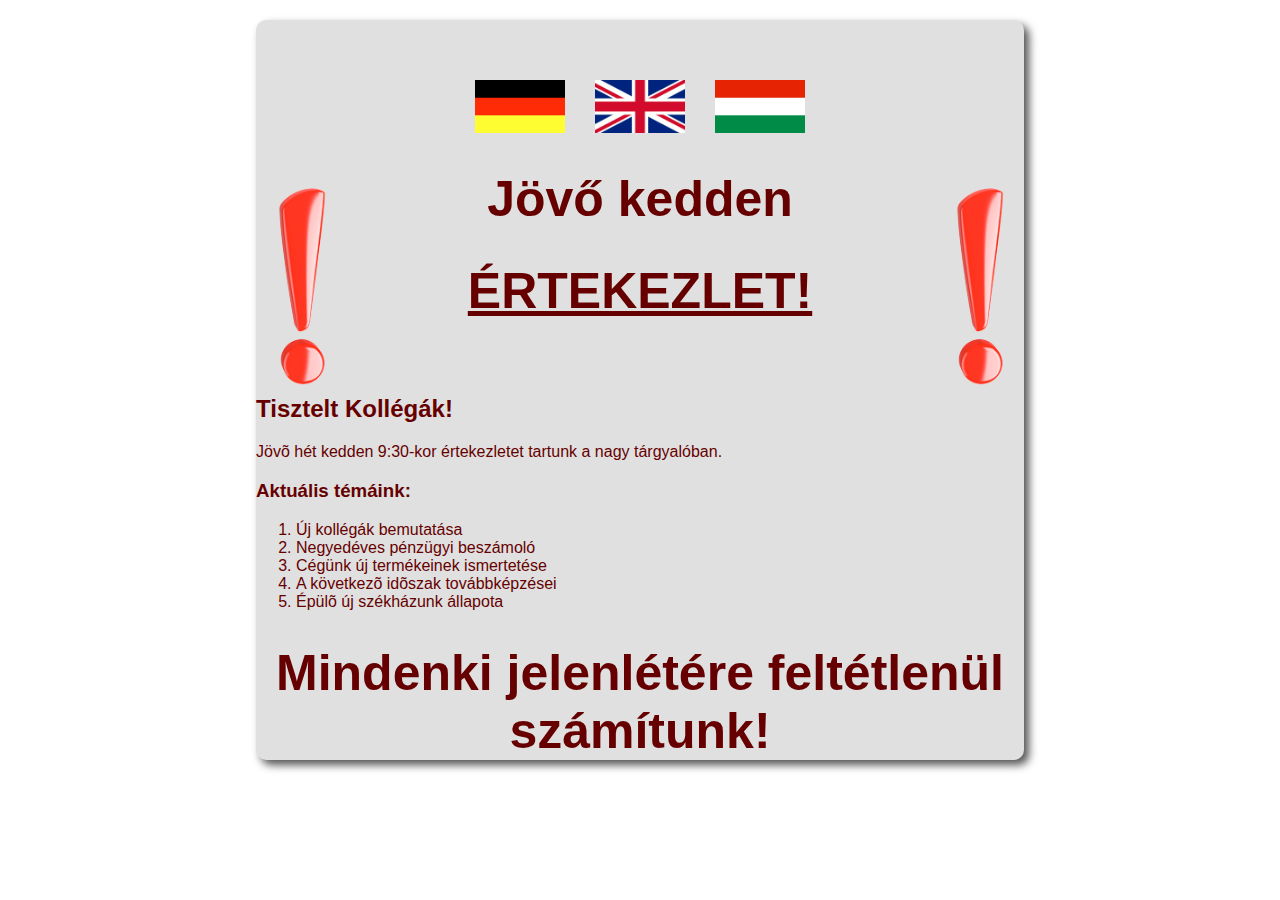
<file: index.html>
<!DOCTYPE html>
<html lang='hu'>
<head>
    <meta charset='UTF-8'/>
    <meta name='viewport' content='width=device-width, initial-scale=1.0'/>
    <meta http-equiv='refresh' content='5'/>
    <title>Munkamegbeszélés</title>
    <link rel="stylesheet" href="./stilus.css"/>
</head>
<body>
    <div class='kulso'>
        <div class='zaszlo'>
            <a href='./nemet.html'><img src='./images/de.png' alt='de'></a>
            <a href='./angol.html'><img id='kozep'src='./images/en.png' alt='en'></a>
            <a href='#'><img src='./images/hu.png' alt='hu'></a>
        </div>
        <div class='felkialto'>
            <img src='./images/jel.png' alt='felkialtojel' id='bal'/>
            <img src='./images/jel.png' alt='felkialtojel' id='jobb'/>
            <h1>Jövő kedden</h1>
            <h1><ins>ÉRTEKEZLET!</ins></h1>    
        </div>
        <div class='szoveg'>
            <h2><b>Tisztelt Kollégák!</b></h2>
            <p>Jövõ hét kedden 9:30-kor értekezletet tartunk a nagy tárgyalóban.</p> 
            <h3><b>Aktuális témáink:</b></h3>
            <ol>   
                <li>Új kollégák bemutatása</li>
                <li>Negyedéves pénzügyi beszámoló</li>
                <li>Cégünk új termékeinek ismertetése</li>
                <li>A következõ idõszak továbbképzései</li>
                <li>Épülõ új székházunk állapota</li>
            </ol>
            <h1>Mindenki jelenlétére feltétlenül számítunk!</h1>

        </div>
    </div>
</body>
</html>
</file>
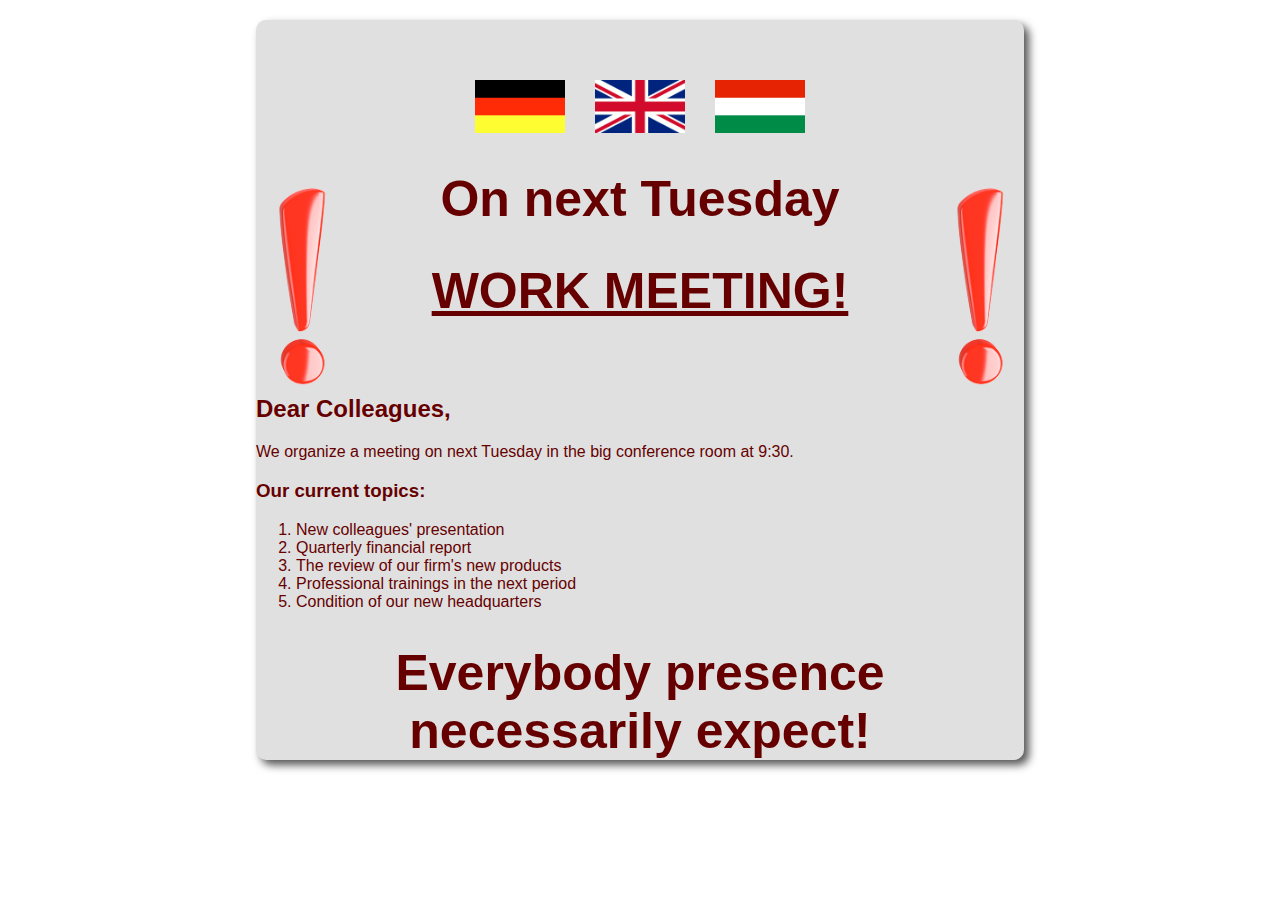
<file: angol.html>
<!DOCTYPE html>
<html lang='hu'>
<head>
    <meta charset='UTF-8'/>
    <meta name='viewport' content='width=device-width, initial-scale=1.0'/>
    <meta http-equiv='refresh' content='5'/>
    <title>Work meeting</title>
    <link rel="stylesheet" href="./stilus.css"/>
</head>
<body>
    <div class='kulso'>
        <div class='zaszlo'>
            <a href='./nemet.html'><img src='./images/de.png' alt='de'></a>
            <a href='#'><img id='kozep'src='./images/en.png' alt='en'></a>
            <a href='./index.html'><img src='./images/hu.png' alt='hu'></a>
        </div>
        <div class='felkialto'>
            <img src='./images/jel.png' alt='felkialtojel' id='bal'/>
            <img src='./images/jel.png' alt='felkialtojel' id='jobb'/>
            <h1>On next Tuesday</h1>
            <h1><ins>WORK MEETING!</ins></h1>    
        </div>
        <div class='szoveg'>
            <h2><b>Dear Colleagues,</b></h2>
            <p>We organize a meeting on next Tuesday in the big conference room at 9:30.</p> 
            <h3><b>Our current topics:</b></h3>
            <ol>   
                <li>New colleagues' presentation</li>
                <li>Quarterly financial report</li>
                <li>The review of our firm's new products</li>
                <li>Professional trainings in the next period</li>
                <li>Condition of our new headquarters </li>
            </ol>
            <h1>Everybody presence necessarily expect!</h1>

        </div>
    </div>
</body>
</html>
</file>
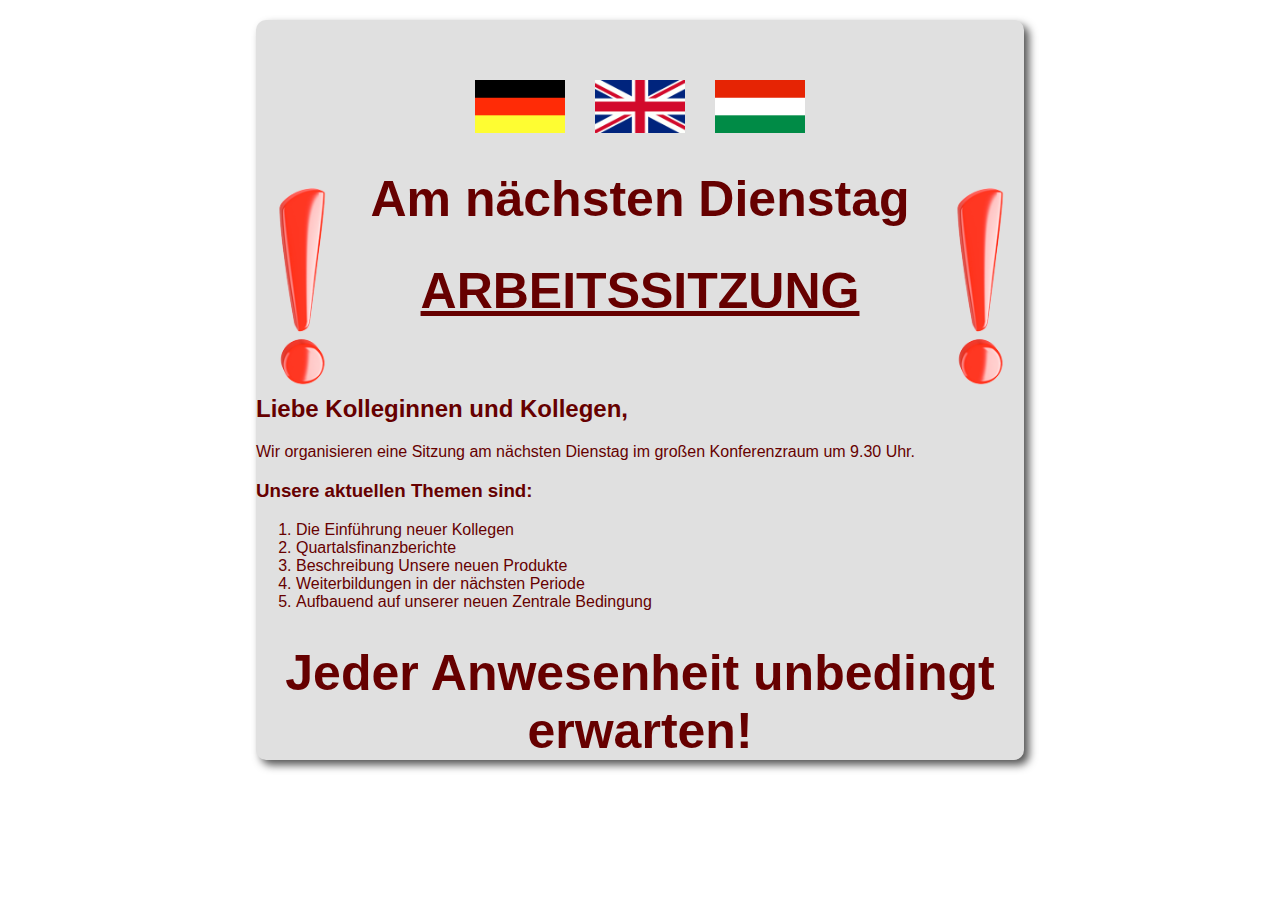
<file: nemet.html>
<!DOCTYPE html>
<html lang='hu'>
<head>
    <meta charset='UTF-8'/>
    <meta name='viewport' content='width=device-width, initial-scale=1.0'/>
    <meta http-equiv='refresh' content='5'/>
    <title>Arbeitssitzung</title>
    <link rel="stylesheet" href="./stilus.css"/>
</head>
<body>
    <div class='kulso'>
        <div class='zaszlo'>
            <a href='#'><img src='./images/de.png' alt='de'></a>
            <a href='./angol.html'><img id='kozep'src='./images/en.png' alt='en'></a>
            <a href='./index.html'><img src='./images/hu.png' alt='hu'></a>
        </div>
        <div class='felkialto'>
            <img src='./images/jel.png' alt='felkialtojel' id='bal'/>
            <img src='./images/jel.png' alt='felkialtojel' id='jobb'/>
            <h1>Am nächsten Dienstag</h1>
            <h1><ins>ARBEITSSITZUNG</ins></h1>    
        </div>
        <div class='szoveg'>
            <h2><b>Liebe Kolleginnen und Kollegen,</b></h2>
            <p>Wir organisieren eine Sitzung am nächsten Dienstag im großen Konferenzraum um 9.30 Uhr. </p> 
            <h3><b>Unsere aktuellen Themen sind:</b></h3>
            <ol>   
                <li>Die Einführung neuer Kollegen</li>
                <li>Quartalsfinanzberichte</li>
                <li>Beschreibung Unsere neuen Produkte</li>
                <li>Weiterbildungen in der nächsten Periode</li>
                <li>Aufbauend auf unserer neuen Zentrale Bedingung </li>
            </ol>
            <h1>Jeder Anwesenheit unbedingt erwarten!</h1>

        </div>
    </div>
</body>
</html>
</file>
<file: stilus.css>
* {
    font-family: arial;
    color: #660000;
}

html {
    background-color: #fff;
}

body {
    background-color: #e0e0e0;
    width: 60%;
    margin: auto;
    padding-top: 60px;
    margin-top: 20px;
    border-radius: 10px;
    box-shadow: 5px 5px 8px #555;
}

.zaszlo {
    display: flex;
    justify-content: center;
    align-items: center;
}

img {
    width: 90px;
}


#kozep {
    margin: 0px 30px;
}

#bal {
    float: left;
}

#jobb {
    float: right;
}

h1 {
    text-align: center;
    font-size: 50px;
}

.szoveg {
    clear: both;
}
</file>
